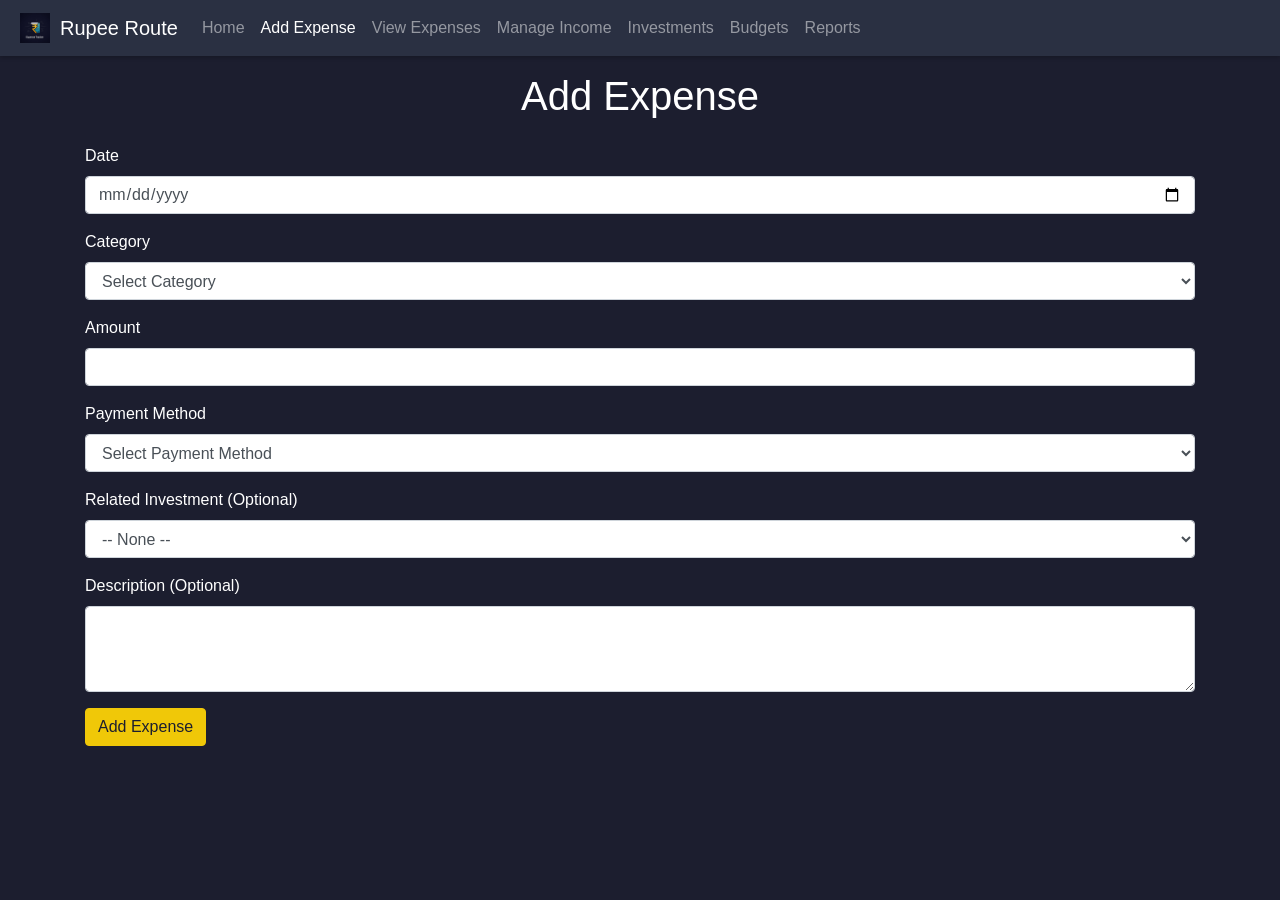
<file: add_expense.html>
<!DOCTYPE html>
<html lang="en">

<head>
    <meta charset="UTF-8">
    <meta name="viewport" content="width=device-width, initial-scale=1.0">
    <title>Add Expense</title>
    <link rel="stylesheet" href="https://stackpath.bootstrapcdn.com/bootstrap/4.5.2/css/bootstrap.min.css">
    <link rel="stylesheet" href="https://cdnjs.cloudflare.com/ajax/libs/animate.css/4.1.1/animate.min.css" />
    <link rel="stylesheet" href="css/style.css">
</head>

<body>
    <nav class="navbar navbar-expand-lg navbar-dark fixed-top" id="main-nav">
        <a class="navbar-brand" href="#">
            <img src="images/logo.png" alt="Expense Tracker Logo" height="30"
                class="d-inline-block align-top logo-small">
            <span class="brand-text">Rupee Route</span>
        </a>
        <button class="navbar-toggler" type="button" data-toggle="collapse" data-target="#navbarNav"
            aria-controls="navbarNav" aria-expanded="false" aria-label="Toggle navigation">
            <span class="navbar-toggler-icon"></span>
        </button>
        <div class="collapse navbar-collapse" id="navbarNav">
            <ul class="navbar-nav">
                <li class="nav-item"> <a class="nav-link" href="index.html">Home</a> </li>
                <li class="nav-item active"> <a class="nav-link" href="add_expense.html">Add Expense</a> </li>
                <li class="nav-item"> <a class="nav-link" href="view_expenses.html">View Expenses</a> </li>
                <li class="nav-item"> <a class="nav-link" href="income.html">Manage Income</a> </li>
                <li class="nav-item"> <a class="nav-link" href="investments.html">Investments</a> </li>
                <li class="nav-item"> <a class="nav-link" href="budgets.html">Budgets</a> </li>
                <li class="nav-item"> <a class="nav-link" href="reports.html">Reports</a> </li>
            </ul>
        </div>
    </nav>

    <div class="container mt-5 pt-4">
        <h1 class="text-center mb-4">Add Expense</h1>
        <form id="expense-form">
            <div class="form-group">
                <label for="date">Date</label>
                <input type="date" class="form-control" id="date" name="date" required>
            </div>
            <div class="form-group">
                <label for="category">Category</label>
                <select class="form-control" id="category" name="category_id" required>
                    <option value="">Select Category</option>
                    <!-- Categories will be loaded here -->
                </select>
            </div>
            <div class="form-group">
                <label for="amount">Amount</label>
                <input type="number" class="form-control" id="amount" name="amount" step="0.01" required>
            </div>
            <div class="form-group">
                <label for="payment-method">Payment Method</label>
                <select class="form-control" id="payment-method" name="payment_method" required>
                    <option value="">Select Payment Method</option>
                    <option value="Cash">Cash</option>
                    <option value="Card">Card</option>
                    <option value="Online Transfer">Online Transfer</option>
                </select>
            </div>
            <div class="form-group">
                <label for="investment">Related Investment (Optional)</label>
                <select class="form-control" id="investment" name="investment_id">
                    <option value="">-- None --</option>
                    <!-- Investments loaded via JS -->
                </select>
            </div>
            <div class="form-group">
                <label for="description">Description (Optional)</label>
                <textarea class="form-control" id="description" name="description" rows="3"></textarea>
            </div>
            <button type="submit" class="btn btn-primary">Add Expense</button>
        </form>
    </div>

    <script src="https://code.jquery.com/jquery-3.5.1.min.js"></script>
    <script src="https://cdn.jsdelivr.net/npm/@popperjs/core@2.5.3/dist/umd/popper.min.js"></script>
    <script src="https://stackpath.bootstrapcdn.com/bootstrap/4.5.2/js/bootstrap.min.js"></script>
    <script src="js/script.js"></script>
    <script>
        // Function to load categories into the dropdown
        function loadCategories() {
            $.ajax({
                url: "get_categories.php", // Create this new PHP file
                type: "GET",
                dataType: "json",
                success: function (categories) {
                    const categorySelect = $("#category");
                    categories.forEach(function (category) {
                        categorySelect.append(`<option value="${category.id}">${category.name}</option>`);
                    });
                },
                error: function () {
                    alert("Error loading categories.");
                }
            });
        }
    </script>
</body>

</html>
</file>
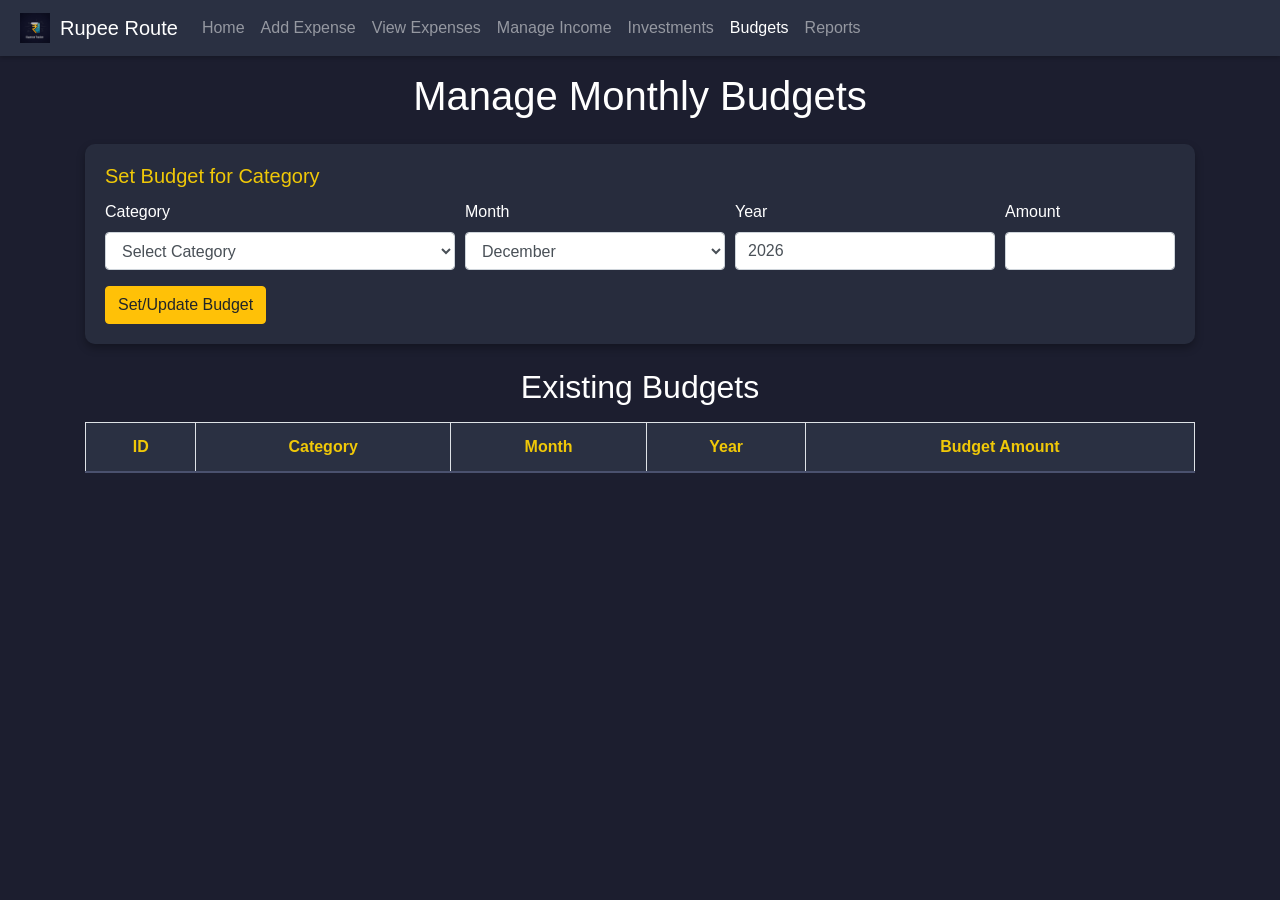
<file: budgets.html>
<!DOCTYPE html>
    <html lang="en">
    <head>
        <meta charset="UTF-8">
        <meta name="viewport" content="width=device-width, initial-scale=1.0">
        <title>Manage Budgets</title>
        <link rel="stylesheet" href="https://stackpath.bootstrapcdn.com/bootstrap/4.5.2/css/bootstrap.min.css">
        <link rel="stylesheet" href="css/style.css">
    </head>
    <body>
         <nav class="navbar navbar-expand-lg navbar-dark fixed-top" id="main-nav">
             <!-- Navbar Content (Copy from index.html, update active link) -->
              <a class="navbar-brand" href="#">
                 <img src="images/logo.png" alt="Expense Tracker Logo" height="30" class="d-inline-block align-top logo-small">
                 <span class="brand-text">Rupee Route</span>
             </a>
             <button class="navbar-toggler" type="button" data-toggle="collapse" data-target="#navbarNav" aria-controls="navbarNav" aria-expanded="false" aria-label="Toggle navigation">
                 <span class="navbar-toggler-icon"></span>
             </button>
             <div class="collapse navbar-collapse" id="navbarNav">
                 <ul class="navbar-nav">
                     <li class="nav-item"> <a class="nav-link" href="index.html">Home</a> </li>
                     <li class="nav-item"> <a class="nav-link" href="add_expense.html">Add Expense</a> </li>
                     <li class="nav-item"> <a class="nav-link" href="view_expenses.html">View Expenses</a> </li>
                     <li class="nav-item"> <a class="nav-link" href="income.html">Manage Income</a> </li>
                     <li class="nav-item"> <a class="nav-link" href="investments.html">Investments</a> </li>
                     <li class="nav-item active"> <a class="nav-link" href="budgets.html">Budgets <span class="sr-only">(current)</span></a> </li>
                     <li class="nav-item"> <a class="nav-link" href="reports.html">Reports</a> </li>
                 </ul>
             </div>
         </nav>

        <div class="container mt-5 pt-4">
            <h1 class="text-center mb-4">Manage Monthly Budgets</h1>

             <!-- Add/Update Budget Form -->
            <div class="card bg-card mb-4">
                <div class="card-body">
                    <h5 class="card-title">Set Budget for Category</h5>
                    <form id="budget-form">
                        <div class="form-row">
                             <div class="form-group col-md-4">
                                <label for="budget-category">Category</label>
                                <select class="form-control" id="budget-category" name="category_id" required>
                                    <option value="">Select Category</option>
                                    <!-- Categories loaded via JS -->
                                </select>
                            </div>
                            <div class="form-group col-md-3">
                                <label for="budget-month">Month</label>
                                <select class="form-control" id="budget-month" name="budget_month" required>
                                    <!-- Months loaded via JS -->
                                </select>
                            </div>
                             <div class="form-group col-md-3">
                                <label for="budget-year">Year</label>
                                <input type="number" class="form-control" id="budget-year" name="budget_year" min="2000" max="2099" required>
                            </div>
                            <div class="form-group col-md-2">
                                <label for="budget-amount">Amount</label>
                                <input type="number" class="form-control" id="budget-amount" name="budget_amount" step="0.01" required>
                            </div>
                        </div>
                        <button type="submit" class="btn btn-warning">Set/Update Budget</button>
                    </form>
                </div>
            </div>

            <!-- View Budgets Table -->
             <h2 class="text-center mb-3">Existing Budgets</h2>
             <div class="table-responsive">
                 <table class="table table-striped table-bordered" id="budgets-table">
                     <thead>
                         <tr>
                             <th>ID</th>
                             <th>Category</th>
                             <th>Month</th>
                             <th>Year</th>
                             <th>Budget Amount</th>
                             <!-- Add Actions if needed -->
                         </tr>
                     </thead>
                     <tbody>
                         <!-- Budget data will be loaded here -->
                     </tbody>
                 </table>
             </div>
        </div>

        <script src="https://code.jquery.com/jquery-3.5.1.min.js"></script>
        <script src="https://cdn.jsdelivr.net/npm/@popperjs/core@2.5.3/dist/umd/popper.min.js"></script>
        <script src="https://stackpath.bootstrapcdn.com/bootstrap/4.5.2/js/bootstrap.min.js"></script>
        <script src="js/script.js"></script>
        <script>
            // Function to populate month dropdown
            function populateMonths() {
                const months = ["January", "February", "March", "April", "May", "June", "July", "August", "September", "October", "November", "December"];
                const monthSelect = $("#budget-month");
                months.forEach((month, index) => {
                    monthSelect.append(`<option value="${index + 1}">${month}</option>`);
                });
                // Set default to current month
                monthSelect.val(new Date().getMonth() + 1);
            }

             // Function to set default year
            function setDefaultYear() {
                $("#budget-year").val(new Date().getFullYear());
            }


            $(document).ready(function() {
                loadCategoriesBudget(); // Load categories into the budget form dropdown
                populateMonths();
                setDefaultYear();
                loadBudgets(); // Load existing budgets
            });
        </script>
    </body>
    </html>
</file>
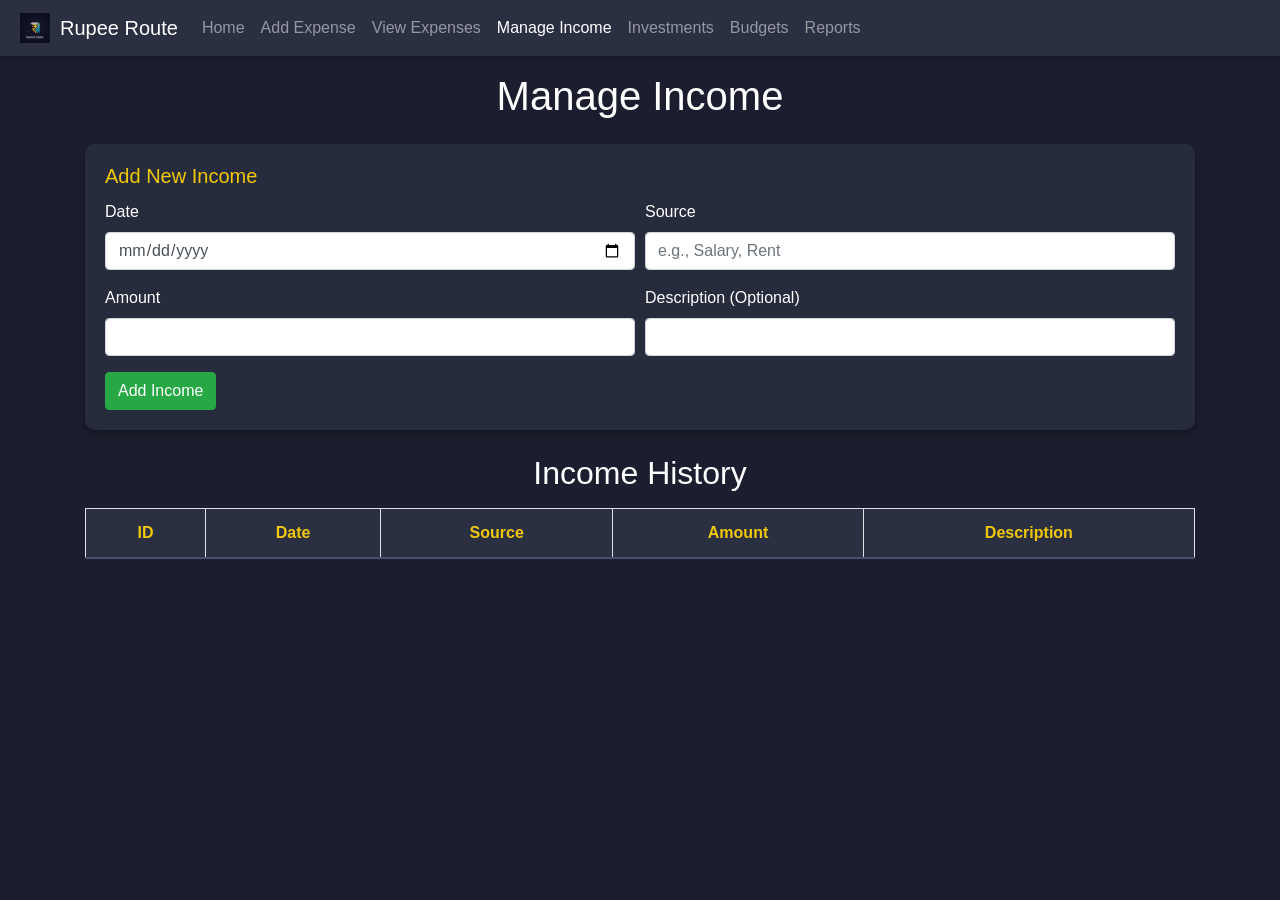
<file: income.html>
<!DOCTYPE html>
<html lang="en">
<head>
    <meta charset="UTF-8">
    <meta name="viewport" content="width=device-width, initial-scale=1.0">
    <title>Manage Income</title>
    <link rel="stylesheet" href="https://stackpath.bootstrapcdn.com/bootstrap/4.5.2/css/bootstrap.min.css">
    <link rel="stylesheet" href="css/style.css">
</head>
<body>
    <nav class="navbar navbar-expand-lg navbar-dark fixed-top" id="main-nav">
         <!-- Navbar Content (Copy from index.html, update active link) -->
         <a class="navbar-brand" href="#">
             <img src="images/logo.png" alt="Expense Tracker Logo" height="30" class="d-inline-block align-top logo-small">
             <span class="brand-text">Rupee Route</span>
         </a>
         <button class="navbar-toggler" type="button" data-toggle="collapse" data-target="#navbarNav" aria-controls="navbarNav" aria-expanded="false" aria-label="Toggle navigation">
             <span class="navbar-toggler-icon"></span>
         </button>
         <div class="collapse navbar-collapse" id="navbarNav">
             <ul class="navbar-nav">
                 <li class="nav-item"> <a class="nav-link" href="index.html">Home</a> </li>
                 <li class="nav-item"> <a class="nav-link" href="add_expense.html">Add Expense</a> </li>
                 <li class="nav-item"> <a class="nav-link" href="view_expenses.html">View Expenses</a> </li>
                 <li class="nav-item active"> <a class="nav-link" href="income.html">Manage Income <span class="sr-only">(current)</span></a> </li>
                 <li class="nav-item"> <a class="nav-link" href="investments.html">Investments</a> </li>
                 <li class="nav-item"> <a class="nav-link" href="budgets.html">Budgets</a> </li>
                 <li class="nav-item"> <a class="nav-link" href="reports.html">Reports</a> </li>
             </ul>
         </div>
    </nav>

    <div class="container mt-5 pt-4">
        <h1 class="text-center mb-4">Manage Income</h1>

        <!-- Add Income Form -->
        <div class="card bg-card mb-4">
            <div class="card-body">
                <h5 class="card-title">Add New Income</h5>
                <form id="income-form">
                    <div class="form-row">
                        <div class="form-group col-md-6">
                            <label for="income-date">Date</label>
                            <input type="date" class="form-control" id="income-date" name="date" required>
                        </div>
                        <div class="form-group col-md-6">
                            <label for="income-source">Source</label>
                            <input type="text" class="form-control" id="income-source" name="source" placeholder="e.g., Salary, Rent" required>
                        </div>
                    </div>
                    <div class="form-row">
                        <div class="form-group col-md-6">
                            <label for="income-amount">Amount</label>
                            <input type="number" class="form-control" id="income-amount" name="amount" step="0.01" required>
                        </div>
                        <div class="form-group col-md-6">
                            <label for="income-description">Description (Optional)</label>
                            <input type="text" class="form-control" id="income-description" name="description">
                        </div>
                    </div>
                    <button type="submit" class="btn btn-success">Add Income</button>
                </form>
            </div>
        </div>

        <!-- View Income Table -->
        <h2 class="text-center mb-3">Income History</h2>
        <div class="table-responsive">
            <table class="table table-striped table-bordered" id="income-table">
                <thead>
                    <tr>
                        <th>ID</th>
                        <th>Date</th>
                        <th>Source</th>
                        <th>Amount</th>
                        <th>Description</th>
                        <!-- Add Actions (Edit/Delete) if needed later -->
                    </tr>
                </thead>
                <tbody>
                    <!-- Income data will be loaded here -->
                </tbody>
            </table>
        </div>
    </div>

    <script src="https://code.jquery.com/jquery-3.5.1.min.js"></script>
    <script src="https://cdn.jsdelivr.net/npm/@popperjs/core@2.5.3/dist/umd/popper.min.js"></script>
    <script src="https://stackpath.bootstrapcdn.com/bootstrap/4.5.2/js/bootstrap.min.js"></script>
    <script src="js/script.js"></script>
    <script>
        $(document).ready(function() {
            loadIncome(); // Load income data when the page loads
        });
    </script>
</body>
</html>
</file>
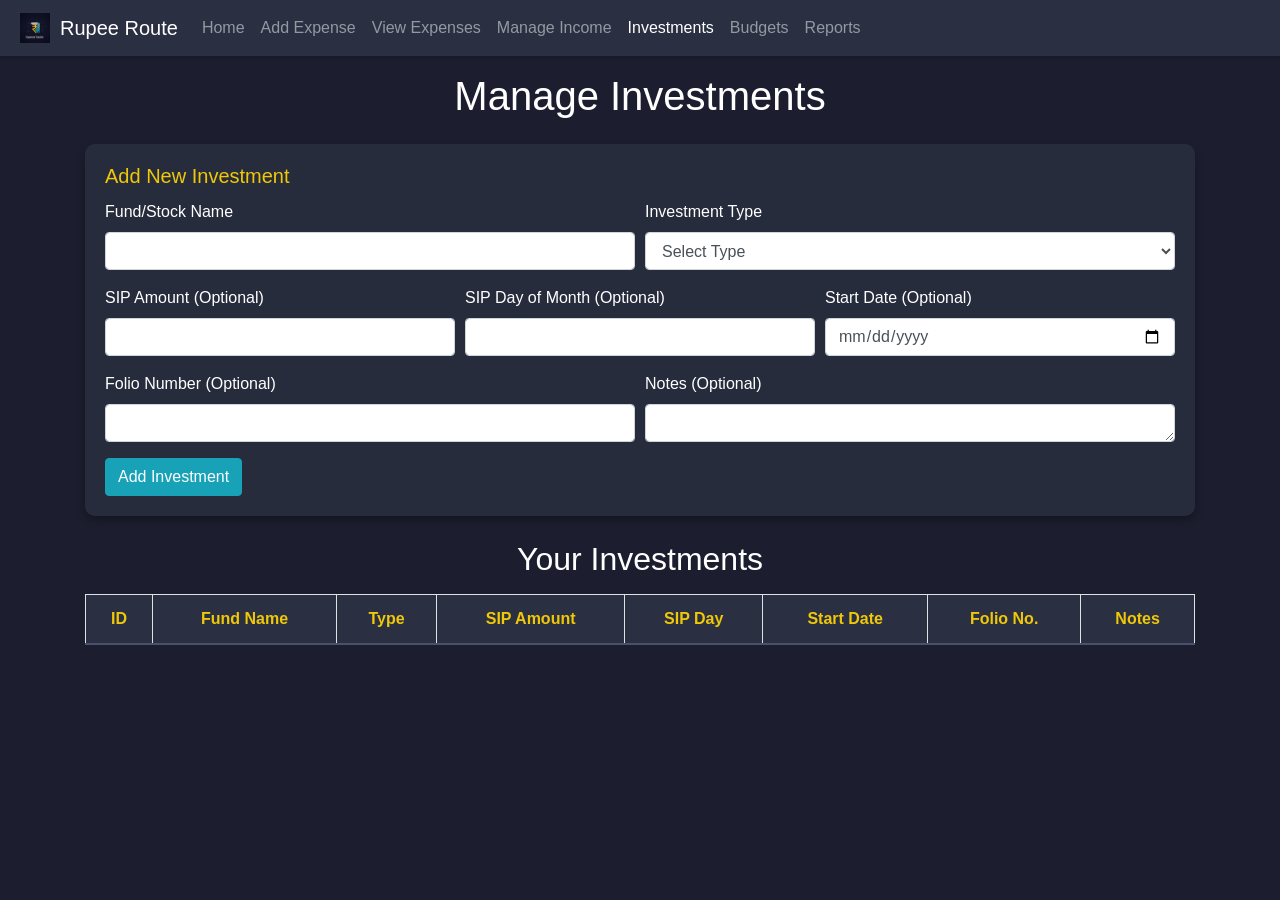
<file: investments.html>
<!DOCTYPE html>
    <html lang="en">
    <head>
        <meta charset="UTF-8">
        <meta name="viewport" content="width=device-width, initial-scale=1.0">
        <title>Manage Investments</title>
        <link rel="stylesheet" href="https://stackpath.bootstrapcdn.com/bootstrap/4.5.2/css/bootstrap.min.css">
        <link rel="stylesheet" href="css/style.css">
    </head>
    <body>
         <nav class="navbar navbar-expand-lg navbar-dark fixed-top" id="main-nav">
             <!-- Navbar Content (Copy from index.html, update active link) -->
             <a class="navbar-brand" href="#">
                 <img src="images/logo.png" alt="Expense Tracker Logo" height="30" class="d-inline-block align-top logo-small">
                 <span class="brand-text">Rupee Route</span>
             </a>
             <button class="navbar-toggler" type="button" data-toggle="collapse" data-target="#navbarNav" aria-controls="navbarNav" aria-expanded="false" aria-label="Toggle navigation">
                 <span class="navbar-toggler-icon"></span>
             </button>
             <div class="collapse navbar-collapse" id="navbarNav">
                 <ul class="navbar-nav">
                     <li class="nav-item"> <a class="nav-link" href="index.html">Home</a> </li>
                     <li class="nav-item"> <a class="nav-link" href="add_expense.html">Add Expense</a> </li>
                     <li class="nav-item"> <a class="nav-link" href="view_expenses.html">View Expenses</a> </li>
                     <li class="nav-item"> <a class="nav-link" href="income.html">Manage Income</a> </li>
                     <li class="nav-item active"> <a class="nav-link" href="investments.html">Investments <span class="sr-only">(current)</span></a> </li>
                     <li class="nav-item"> <a class="nav-link" href="budgets.html">Budgets</a> </li>
                     <li class="nav-item"> <a class="nav-link" href="reports.html">Reports</a> </li>
                 </ul>
             </div>
         </nav>

        <div class="container mt-5 pt-4">
            <h1 class="text-center mb-4">Manage Investments</h1>

            <!-- Add Investment Form -->
            <div class="card bg-card mb-4">
                <div class="card-body">
                    <h5 class="card-title">Add New Investment</h5>
                    <form id="investment-form">
                        <div class="form-row">
                            <div class="form-group col-md-6">
                                <label for="inv-fund-name">Fund/Stock Name</label>
                                <input type="text" class="form-control" id="inv-fund-name" name="fund_name" required>
                            </div>
                            <div class="form-group col-md-6">
                                <label for="inv-type">Investment Type</label>
                                <select class="form-control" id="inv-type" name="investment_type" required>
                                    <option value="">Select Type</option>
                                    <option value="Mutual Fund SIP">Mutual Fund SIP</option>
                                    <option value="Stock">Stock</option>
                                    <option value="Fixed Deposit">Fixed Deposit</option>
                                    <option value="Other">Other</option>
                                </select>
                            </div>
                        </div>
                         <div class="form-row">
                            <div class="form-group col-md-4">
                                <label for="inv-sip-amount">SIP Amount (Optional)</label>
                                <input type="number" class="form-control" id="inv-sip-amount" name="sip_amount" step="0.01">
                            </div>
                             <div class="form-group col-md-4">
                                <label for="inv-sip-day">SIP Day of Month (Optional)</label>
                                <input type="number" class="form-control" id="inv-sip-day" name="sip_day_of_month" min="1" max="31">
                            </div>
                            <div class="form-group col-md-4">
                                <label for="inv-start-date">Start Date (Optional)</label>
                                <input type="date" class="form-control" id="inv-start-date" name="start_date">
                            </div>
                        </div>
                        <div class="form-row">
                             <div class="form-group col-md-6">
                                <label for="inv-folio">Folio Number (Optional)</label>
                                <input type="text" class="form-control" id="inv-folio" name="folio_number">
                            </div>
                            <div class="form-group col-md-6">
                                <label for="inv-notes">Notes (Optional)</label>
                                <textarea class="form-control" id="inv-notes" name="notes" rows="1"></textarea>
                            </div>
                        </div>
                        <button type="submit" class="btn btn-info">Add Investment</button>
                    </form>
                </div>
            </div>

             <!-- View Investments Table -->
             <h2 class="text-center mb-3">Your Investments</h2>
             <div class="table-responsive">
                 <table class="table table-striped table-bordered" id="investments-table">
                     <thead>
                         <tr>
                             <th>ID</th>
                             <th>Fund Name</th>
                             <th>Type</th>
                             <th>SIP Amount</th>
                             <th>SIP Day</th>
                             <th>Start Date</th>
                             <th>Folio No.</th>
                             <th>Notes</th>
                             <!-- Add Actions if needed -->
                         </tr>
                     </thead>
                     <tbody>
                         <!-- Investment data will be loaded here -->
                     </tbody>
                 </table>
             </div>
        </div>

        <script src="https://code.jquery.com/jquery-3.5.1.min.js"></script>
        <script src="https://cdn.jsdelivr.net/npm/@popperjs/core@2.5.3/dist/umd/popper.min.js"></script>
        <script src="https://stackpath.bootstrapcdn.com/bootstrap/4.5.2/js/bootstrap.min.js"></script>
        <script src="js/script.js"></script>
        <script>
            $(document).ready(function() {
                loadInvestments(); // Load investment data when the page loads
            });
        </script>
    </body>
    </html>
</file>
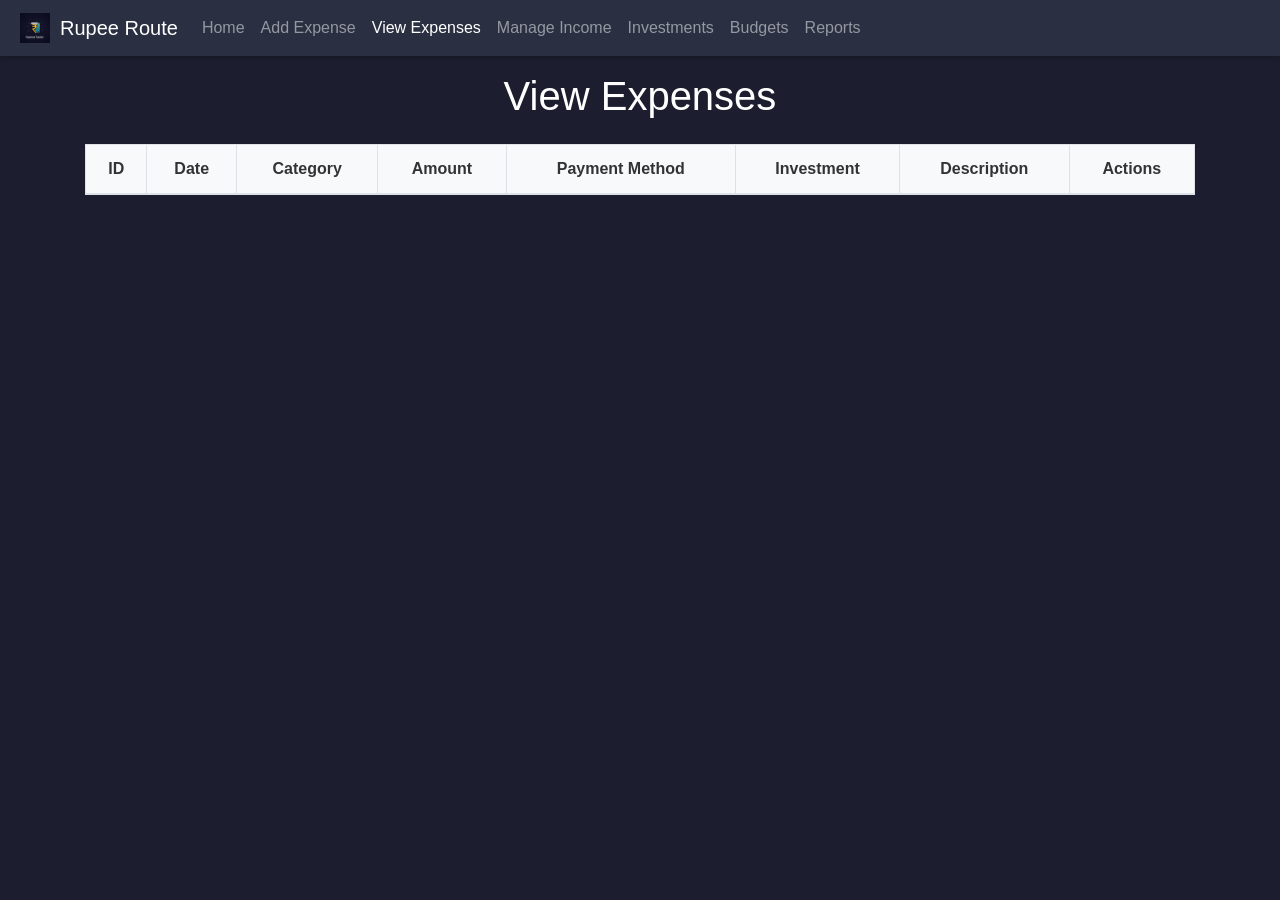
<file: view_expenses.html>
<!DOCTYPE html>
<html lang="en">

<head>
    <meta charset="UTF-8">
    <meta name="viewport" content="width=device-width, initial-scale=1.0">
    <title>View Expenses</title>
    <link rel="stylesheet" href="https://stackpath.bootstrapcdn.com/bootstrap/4.5.2/css/bootstrap.min.css">
    <link rel="stylesheet" href="https://cdnjs.cloudflare.com/ajax/libs/animate.css/4.1.1/animate.min.css" />
    <link rel="stylesheet" href="css/style.css">
</head>

<body>
    <nav class="navbar navbar-expand-lg navbar-dark fixed-top" id="main-nav">
        <a class="navbar-brand" href="#">
            <img src="images/logo.png" alt="Expense Tracker Logo" height="30" class="d-inline-block align-top logo-small">
            <span class="brand-text">Rupee Route</span>
        </a>
        <button class="navbar-toggler" type="button" data-toggle="collapse" data-target="#navbarNav"
            aria-controls="navbarNav" aria-expanded="false" aria-label="Toggle navigation">
            <span class="navbar-toggler-icon"></span>
        </button>
        <div class="collapse navbar-collapse" id="navbarNav">
            <ul class="navbar-nav">
                <li class="nav-item"> <a class="nav-link" href="index.html">Home</a> </li>
                <li class="nav-item"> <a class="nav-link" href="add_expense.html">Add Expense</a> </li>
                <li class="nav-item active"> <a class="nav-link" href="view_expenses.html">View Expenses</a> </li>
                <li class="nav-item"> <a class="nav-link" href="income.html">Manage Income</a> </li>
                <li class="nav-item"> <a class="nav-link" href="investments.html">Investments</a> </li>
                <li class="nav-item"> <a class="nav-link" href="budgets.html">Budgets</a> </li>
                <li class="nav-item"> <a class="nav-link" href="reports.html">Reports</a> </li>
            </ul>
        </div>
    </nav>

    <div class="container mt-5 pt-4">
        <h1 class="text-center mb-4">View Expenses</h1>

        <div class="table-responsive">
            <table class="table table-striped table-bordered" id="expenses-table">
                <thead>
                    <tr>
                        <th>ID</th>
                        <th>Date</th>
                        <th>Category</th>
                        <th>Amount</th>
                        <th>Payment Method</th>
                        <th>Investment</th>
                        <th>Description</th>
                        <th>Actions</th>
                    </tr>
                </thead>
                <tbody>
                    <!-- Expenses will be loaded here -->
                </tbody>
            </table>
        </div>
    </div>

    <!-- Edit Modal -->
    <div class="modal fade" id="editModal" tabindex="-1" role="dialog" aria-labelledby="editModalLabel"
        aria-hidden="true">
        <div class="modal-dialog" role="document">
            <div class="modal-content">
                <div class="modal-header">
                    <h5 class="modal-title" id="editModalLabel">Edit Expense</h5>
                    <button type="button" class="close" data-dismiss="modal" aria-label="Close">
                        <span aria-hidden="true">&times;</span>
                    </button>
                </div>
                <div class="modal-body">
                    <form id="edit-expense-form">
                        <input type="hidden" id="edit-id">
                        <div class="form-group">
                            <label for="edit-date">Date</label>
                            <input type="date" class="form-control" id="edit-date" required>
                        </div>
                        <div class="form-group">
                            <label for="edit-category">Category</label>
                            <select class="form-control" id="edit-category" name="category_id" required>
                                 <!--Categories are loaded here-->
                            </select>
                        </div>
                        <div class="form-group">
                            <label for="edit-amount">Amount</label>
                            <input type="number" class="form-control" id="edit-amount" step="0.01" required>
                        </div>
                        <div class="form-group">
                            <label for="edit-payment-method">Payment Method</label>
                            <select class="form-control" id="edit-payment-method" required>
                                <option value="Cash">Cash</option>
                                <option value="Card">Card</option>
                                <option value="Online Transfer">Online Transfer</option>
                            </select>
                        </div>
                        <div class="form-group">
                            <label for="edit-investment">Related Investment (Optional)</label>
                            <select class="form-control" id="edit-investment" name="investment_id">
                                 <option value="">-- None --</option>
                                <!-- Investments loaded via JS -->
                            </select>
                        </div>
                        <div class="form-group">
                            <label for="edit-description">Description (Optional)</label>
                            <textarea class="form-control" id="edit-description" rows="3"></textarea>
                        </div>
                    </form>
                </div>
                <div class="modal-footer">
                    <button type="button" class="btn btn-secondary" data-dismiss="modal">Close</button>
                    <button type="button" class="btn btn-primary" id="save-edit-btn">Save Changes</button>
                </div>
            </div>
        </div>
    </div>


    <script src="https://code.jquery.com/jquery-3.5.1.min.js"></script>
    <script src="https://cdn.jsdelivr.net/npm/@popperjs/core@2.5.3/dist/umd/popper.min.js"></script>
    <script src="https://stackpath.bootstrapcdn.com/bootstrap/4.5.2/js/bootstrap.min.js"></script>
    <script src="js/script.js"></script>

    <script>
        // Load expenses when the page loads
        $(document).ready(function () {
            loadExpenses();
            loadCategoriesEditModal();
            loadInvestmentsDropdownEditModal(); // Load investments for the modal
        });
    </script>
</body>

</html>
</file>
<file: css/style.css>
body {
    font-family: 'Segoe UI', Tahoma, Geneva, Verdana, sans-serif; /* Modern font */
    background-color: #1c1e2f; /* Dark background */
    color: #ffffff; /* Light text */
    overflow-x: hidden; /* Prevent horizontal scrollbar */
}

/* Navbar Styling */
.navbar {
    background-color: #2a3042 !important; /* Darker navbar */
    box-shadow: 0 2px 4px rgba(0, 0, 0, 0.2);
    padding-left: 20px; /* Add some padding */
    padding-right: 20px;
}

.navbar-brand {
    display: flex;
    align-items: center;
}

.logo-small {
    margin-right: 10px; /* Space between logo and text */
    transition: transform 0.3s ease; /* Smooth scaling */
}
.brand-text{
    color: #ffffff;
}

.navbar-brand:hover .logo-small {
    transform: scale(1.1); /* Slightly enlarge on hover */
}

/* Splash Screen */
#splash-screen {
    position: fixed;
    top: 0;
    left: 0;
    width: 100vw;
    height: 100vh;
    background-color: #1c1e2f; /* Match body background */
    z-index: 1000; /* Ensure it's on top */
     /* Add a subtle blurred background image */
     background-image: url('../images/logo.png'); /* Use the logo as a background */
     background-size: 30%; /* Adjust size as needed */
     background-position: center;
     background-repeat: no-repeat;
     filter: blur(5px); /* Apply blur */

}

#splash-screen img {
    max-width: 80%; /* Responsive logo */
    max-height: 80vh;
}


/* Card Styling */
.card {
    background-color: rgba(42, 48, 66, 0.8); /* Translucent cards */
    border: none;
    border-radius: 10px; /* Rounded corners */
    box-shadow: 0 4px 8px rgba(0, 0, 0, 0.3); /* More pronounced shadow */
    transition: transform 0.3s ease, box-shadow 0.3s ease;
    margin-bottom: 30px; /* More spacing */
}

.card:hover {
    transform: translateY(-5px);
    box-shadow: 0 6px 12px rgba(0, 0, 0, 0.4);
}

.card-title {
    color: #f0c808; /* Yellow from the logo */
}

/* Table Styling */
#expenses-table {
    width: 100%;
    color: #333; /* Darker text for table */
}

#expenses-table th {
    background-color: #f8f9fa;
    border-bottom: 2px solid #dee2e6;
    text-align: center;
}

#expenses-table td {
    background-color: #fff;
    border-bottom: 1px solid #dee2e6;
    text-align: center;
}

#expenses-table tbody tr:nth-child(even) {
    background-color: #f2f2f2; /* Zebra striping */
}

/* Button Styling */
.btn-primary {
    background-color: #f0c808; /* Yellow from logo */
    border-color: #f0c808;
    color: #1c1e2f;
    transition: background-color 0.3s ease;
}

.btn-primary:hover {
    background-color: #d4b407; /* Slightly darker yellow on hover */
    border-color: #d4b407;
}

.btn-info, .btn-danger {
    color: #fff; /* White text on info/danger buttons */
}

/* Modal Styling */
.modal-content {
    background-color: #2a3042; /* Match navbar color */
    color: #fff;
    border-radius: 10px;
}

.modal-header {
    border-bottom: 1px solid #3a4158;
}

.modal-footer {
    border-top: 1px solid #3a4158;
}

/* Chart Colors (adjust to match logo) */
.chart-color-1 {
    background-color: rgba(240, 200, 8, 0.5); /* Yellow */
    border-color: rgba(240, 200, 8, 1);
}

.chart-color-2 {
    background-color: rgba(41, 171, 226, 0.5); /* Blue */
    border-color: rgba(41, 171, 226, 1);
}

/* Responsive Adjustments */
@media (max-width: 768px) {
    .navbar-brand {
        font-size: 1rem; /* Smaller brand text on small screens */
    }
    .brand-text{
        font-size: 1rem;
    }
}
/* Table Styling */
#expenses-table { /* Keep existing styles if needed */
    /* ... your existing styles ... */
    color: #333; /* Darker text for expense table */
}

#expenses-table th {
    background-color: #f8f9fa;
    border-bottom: 2px solid #dee2e6;
    text-align: center;
}

#expenses-table td {
    background-color: #fff;
    border-bottom: 1px solid #dee2e6;
    text-align: center;
}

#expenses-table tbody tr:nth-child(even) {
    background-color: #f2f2f2; /* Zebra striping */
}


/* --- NEW STYLES for Income, Investments, Budgets Tables --- */

/* Target the specific tables */
#income-table,
#investments-table,
#budgets-table {
    width: 100%;
    margin-bottom: 1rem; /* Add some bottom margin */
    color: #ffffff; /* <<< SET TEXT COLOR TO WHITE */
    background-color: transparent; /* Ensure no conflicting background */
}

/* Style the table headers for these tables */
#income-table thead th,
#investments-table thead th,
#budgets-table thead th {
    vertical-align: bottom;
    border-bottom: 2px solid #4a516e; /* Darker border */
    background-color: #2a3042; /* Match navbar color */
    color: #f0c808; /* Yellow accent for headers */
    text-align: center; /* Center align headers */
    padding: 0.75rem;
}

/* Style the table body cells for these tables */
#income-table tbody td,
#investments-table tbody td,
#budgets-table tbody td {
    padding: 0.75rem;
    vertical-align: top;
    border-top: 1px solid #3a4158; /* Lighter border for rows */
    text-align: center; /* Center align cell content */
}

/* Optional: Add subtle hover effect for rows */
#income-table tbody tr:hover,
#investments-table tbody tr:hover,
#budgets-table tbody tr:hover {
    background-color: rgba(42, 48, 66, 0.5); /* Slightly lighter background on hover */
}

/* --- End NEW STYLES --- */
</file>
